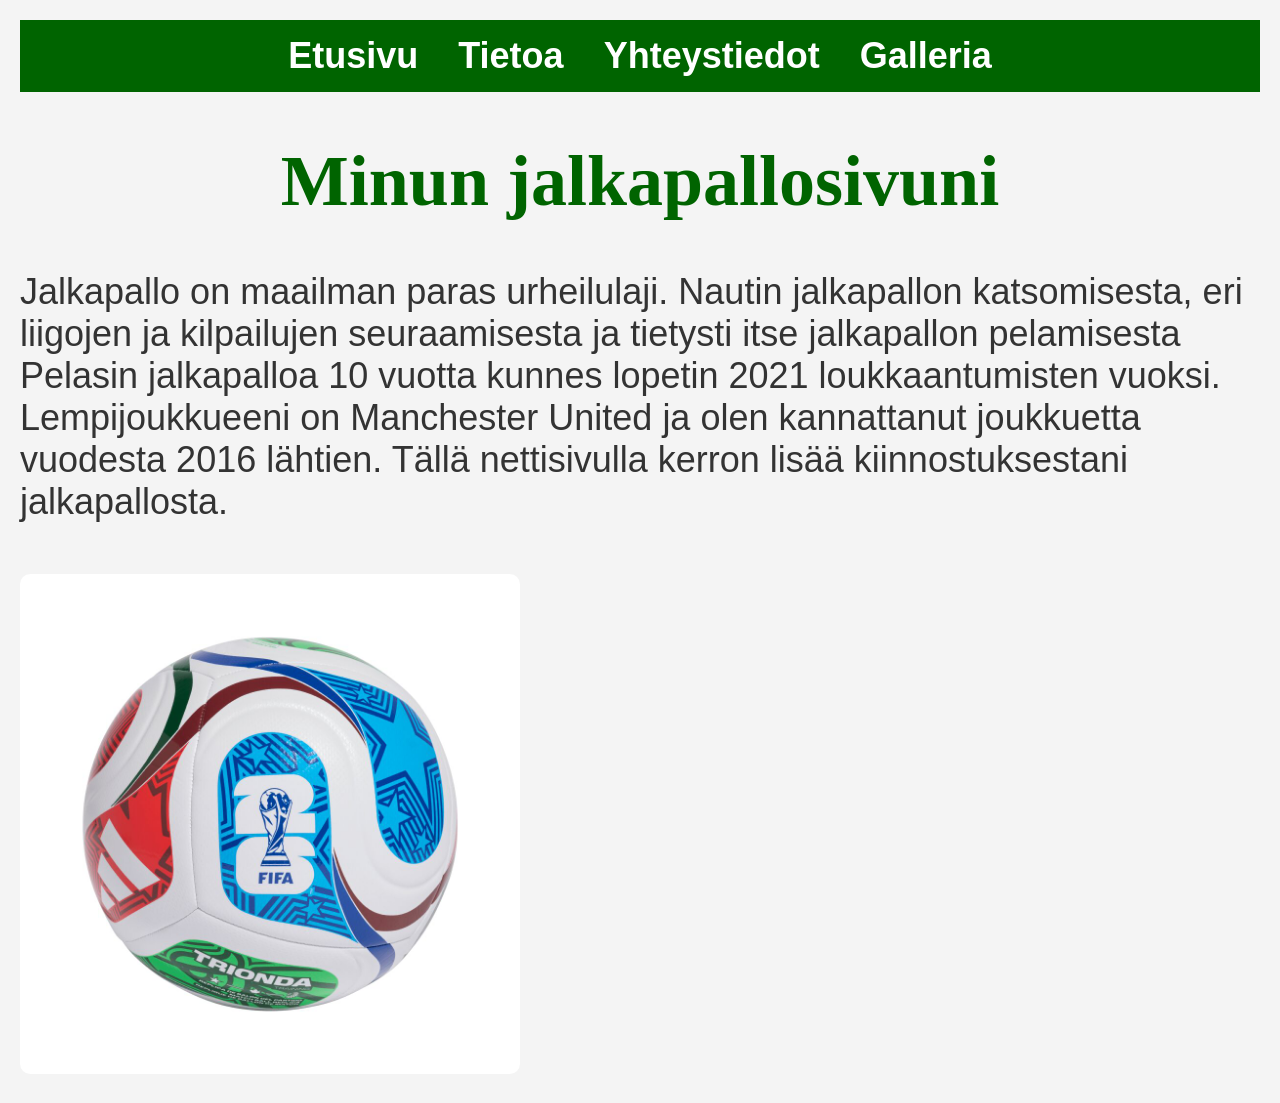
<file: Tehtävä1/index.html>
<!DOCTYPE html>
<html>
    <head>
        <link rel="stylesheet" href="style.css">
        <title> Minun jalkapallosivuni</title>
    </head>
    <body>

<nav>
        <a href="index.html">Etusivu</a>
        <a href="about.html">Tietoa</a>
        <a href="contact.html">Yhteystiedot</a>
        <a href="gallery.html">Galleria</a>
        </nav>

        <h1> Minun jalkapallosivuni </h1>
        <p>
        Jalkapallo on maailman paras urheilulaji.
        Nautin jalkapallon katsomisesta, eri liigojen ja kilpailujen seuraamisesta ja tietysti itse jalkapallon pelamisesta
        Pelasin jalkapalloa 10 vuotta kunnes lopetin 2021 loukkaantumisten vuoksi.
        Lempijoukkueeni on Manchester United ja olen kannattanut joukkuetta vuodesta 2016 lähtien.
        Tällä nettisivulla kerron lisää kiinnostuksestani jalkapallosta.
        </p>

        
        
        <img src="Jalkapallo.jpg" alt="Jalkapallo" width="500" height="500">

        <script src="script.js"></script>

    </body>
</html>
</file>
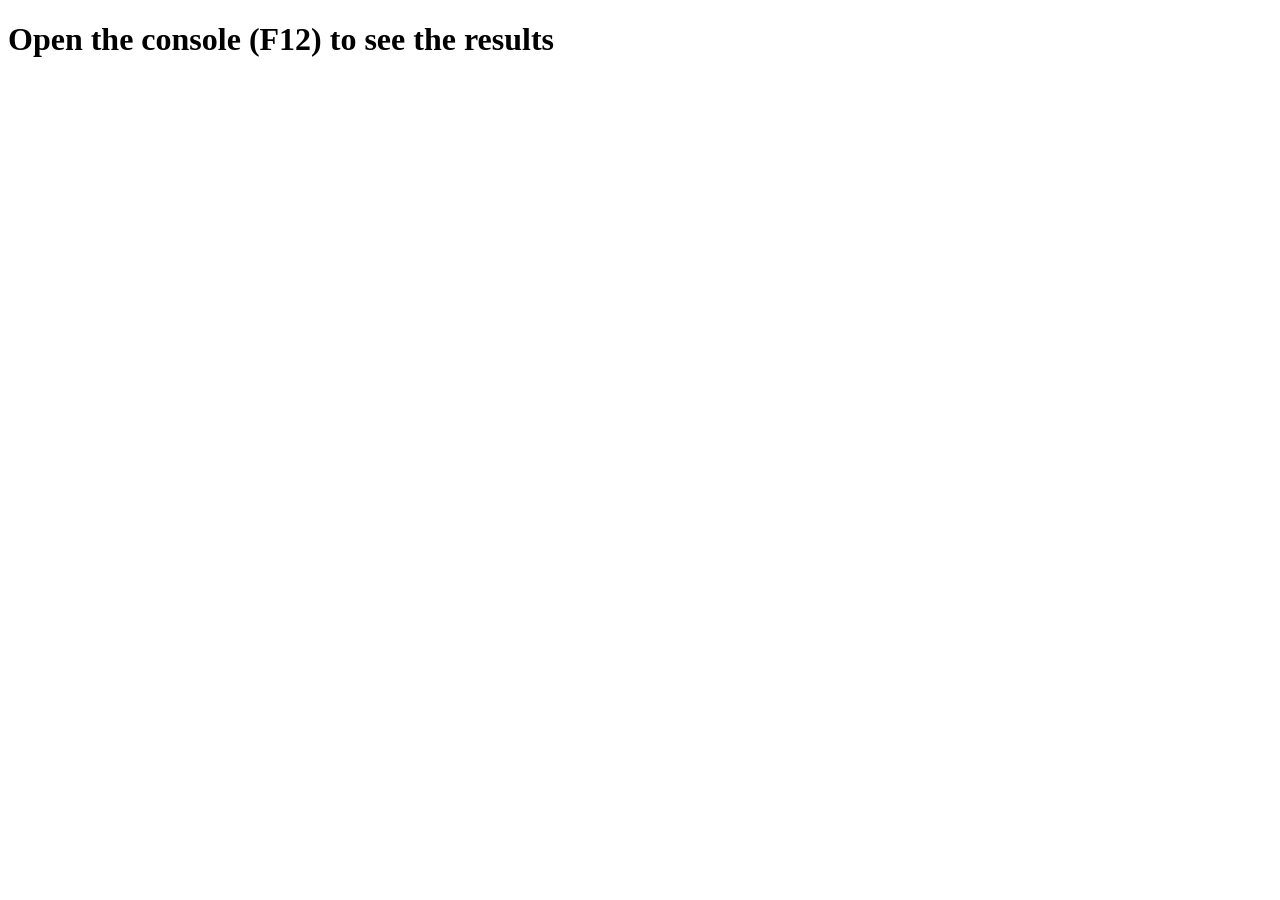
<file: Tehtävä3/index.html>
<!DOCTYPE html>
<html lang="en">
<head>
    <meta charset="UTF-8">
    <title>Product Data Analysis</title>
</head>
<body>
    <h1>Open the console (F12) to see the results</h1>

    <script src="script.js"></script>
</body>
</html>
</file>
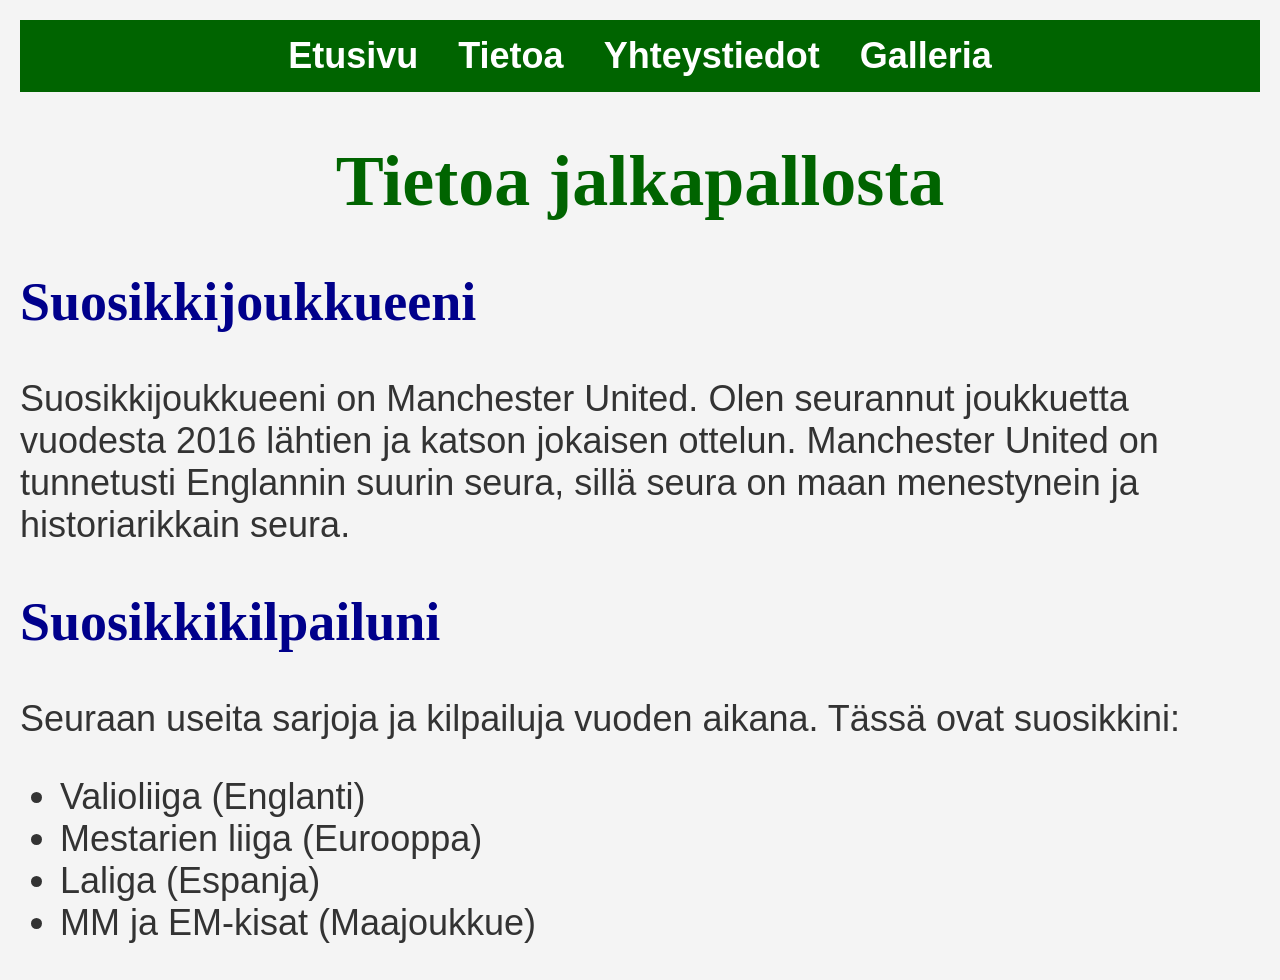
<file: Tehtävä1/about.html>
<!DOCTYPE html>
<html>
    <head>
        <link rel="stylesheet" href="style.css">
        <Title> Tietoa jalkapallosta </Title>
        <body>
            <nav>
                <a href="index.html" >Etusivu</a>
                <a href="about.html" >Tietoa</a>
                <a href="contact.html" >Yhteystiedot</a> 
                <a href="gallery.html">Galleria</a>
            </nav>
            <h1>Tietoa jalkapallosta</h1>
            <h2>Suosikkijoukkueeni</h2>
            <p>
            Suosikkijoukkueeni on Manchester United. Olen seurannut joukkuetta
            vuodesta 2016 lähtien ja katson jokaisen ottelun.
            Manchester United on tunnetusti Englannin suurin seura, sillä seura on maan menestynein
            ja historiarikkain seura. 
            </p>
            <h2>Suosikkikilpailuni</h2>
            <p>Seuraan useita sarjoja ja kilpailuja vuoden aikana.
            Tässä ovat suosikkini:
            </p>
            <ul>
                <li>Valioliiga (Englanti)</li>
                <li>Mestarien liiga (Eurooppa)</li>
                <li>Laliga (Espanja)</li>
                <li>MM ja EM-kisat (Maajoukkue)</li>
            </ul>

            <script src="script.js"></script>
        </body>
    </head>
</html>
</file>
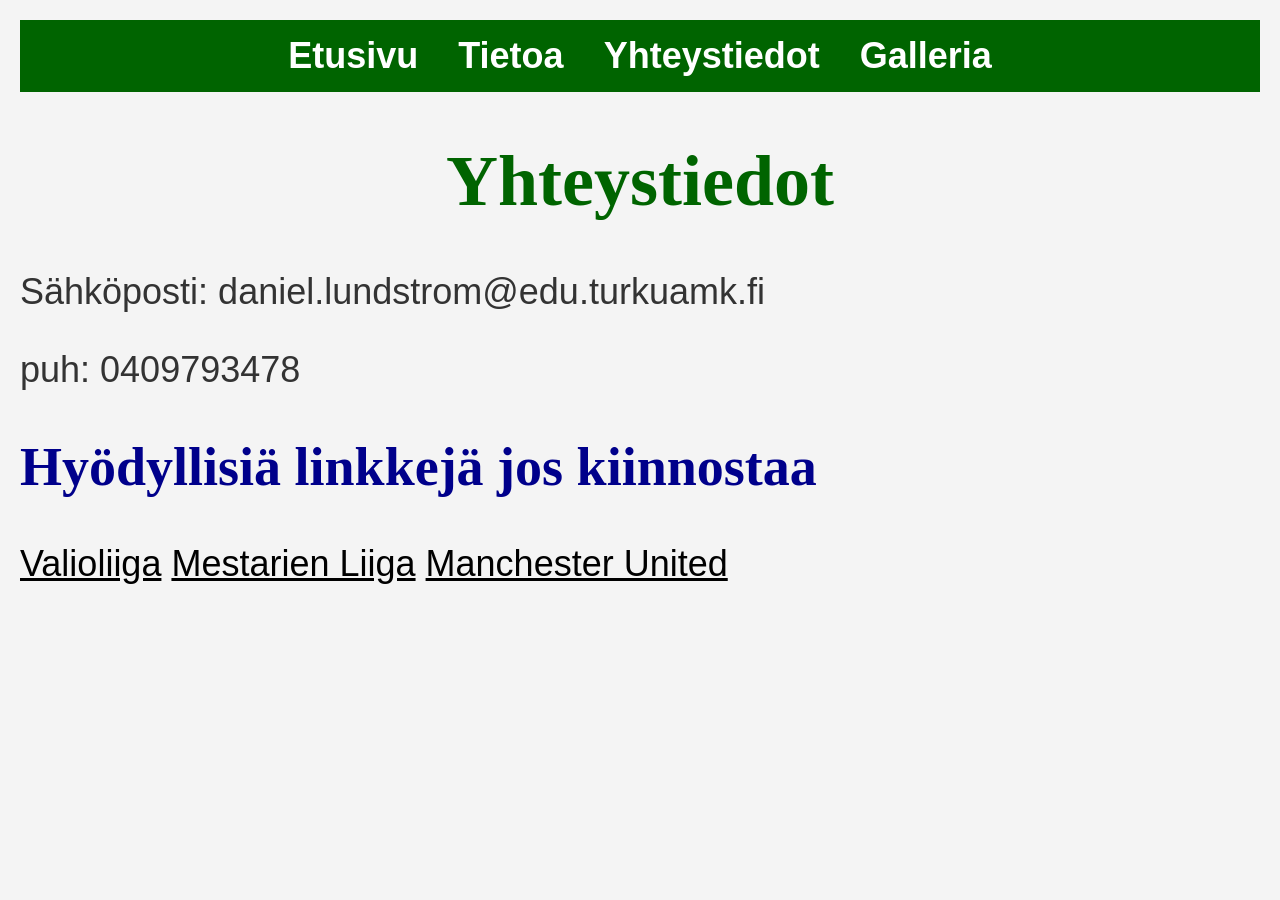
<file: Tehtävä1/contact.html>
<!DOCTYPE html>
<html>
    <head>
        <link rel="stylesheet" href="style.css">
        <body> 
        

            <nav>
                <a href="index.html" >Etusivu</a>
                <a href="about.html" >Tietoa</a>
                <a href="contact.html" >Yhteystiedot</a> 
                <a href="gallery.html">Galleria</a>
            </nav>
            <h1>Yhteystiedot</h1>
            <p>Sähköposti: daniel.lundstrom@edu.turkuamk.fi</p>
            <p>puh: 0409793478</p>
            <h2>Hyödyllisiä linkkejä jos kiinnostaa</h2>
            <a href="https://www.premierleague.com/en">Valioliiga</a>
            <a href="https://www.uefa.com/uefachampionsleague/">Mestarien Liiga</a>
            <a href="https://www.manutd.com/en">Manchester United</a>

            <script src="script.js"></script>
        </body>
    </head>
</html>
</file>
<file: Tehtävä1/style.css>
body {
    background-color: #f4f4f4;
    font-family: Arial, sans-serif;
    margin: 20px;
    color: #333;
}

h1 {
    color: darkgreen;
    text-align: center;
    font-family: Georgia, serif;
}

h2 {
    color: darkblue;
    font-family: Georgia, serif;
}

/* Navigaatio */
nav {
    background-color: darkgreen;
    padding: 15px;
    text-align: center;
    margin-bottom: 20px;
}

nav a {
    color: white;
    text-decoration: none;
    margin: 15px;
    font-weight: bold;
}

nav a:hover {
    color: yellow;
}

/* Linkit */
a {
    color: black;
}

a:hover {
    color: red;
}

/* Sisältölaatikot */
section {
    background-color: white;
    padding: 15px;
    margin-bottom: 20px;
    border-radius: 10px;
}

/* Kuvat */
img {
    width: 500px;
    border-radius: 10px;
    margin-top: 15px;
}

.gallery {
  display: flex;
  flex-wrap: wrap;
  gap: 16px;
  justify-content: center;
}

.gallery img {
  flex: 1 1 250px;
  max-width: 350px;
  height: 250px;
  object-fit: contain;
  background: white;
  border-radius: 6px;
}

body {
  font-size: 36px;
}
</file>
